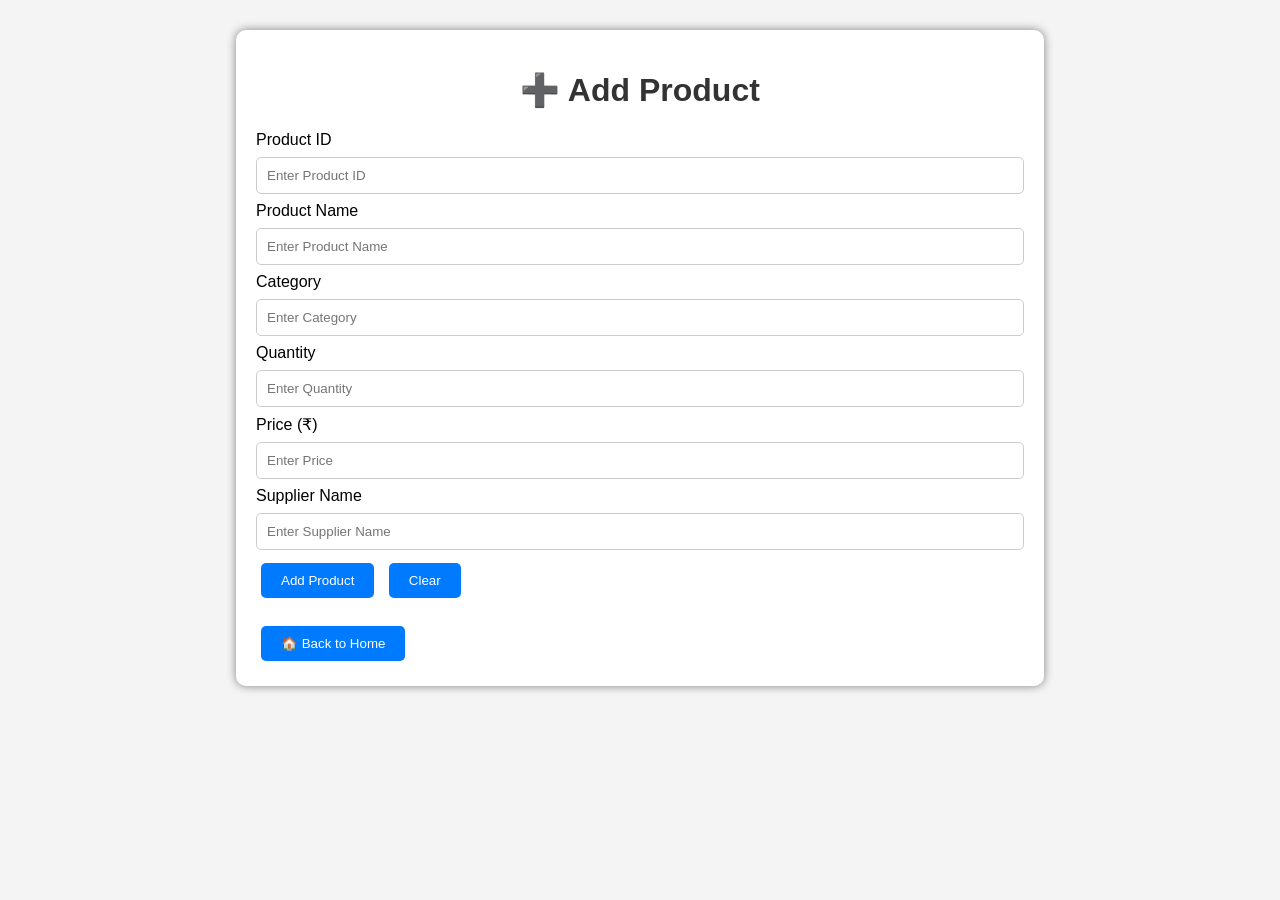
<file: add.html>
<!DOCTYPE html>
<html lang="en">
<head>
    <meta charset="UTF-8">
    <meta name="viewport" content="width=device-width, initial-scale=1.0">
    <title>Add Product</title>
    <link rel="stylesheet" href="style.css">
</head>
<body>

<div class="container">

    <h1>➕ Add Product</h1>

    <form id="productForm">

        <label>Product ID</label>
        <input type="text" id="productId" placeholder="Enter Product ID" required>

        <label>Product Name</label>
        <input type="text" id="productName" placeholder="Enter Product Name" required>

        <label>Category</label>
        <input type="text" id="category" placeholder="Enter Category" required>

        <label>Quantity</label>
        <input type="number" id="quantity" placeholder="Enter Quantity" required>

        <label>Price (₹)</label>
        <input type="number" id="price" placeholder="Enter Price" required>

        <label>Supplier Name</label>
        <input type="text" id="supplier" placeholder="Enter Supplier Name" required>

        <button type="button" onclick="addProduct()">Add Product</button>
        <button type="reset">Clear</button>

    </form>

    <br>

    <a href="index.html">
        <button>🏠 Back to Home</button>
    </a>

</div>

<script src="script.js"></script>

</body>
</html>
</file>
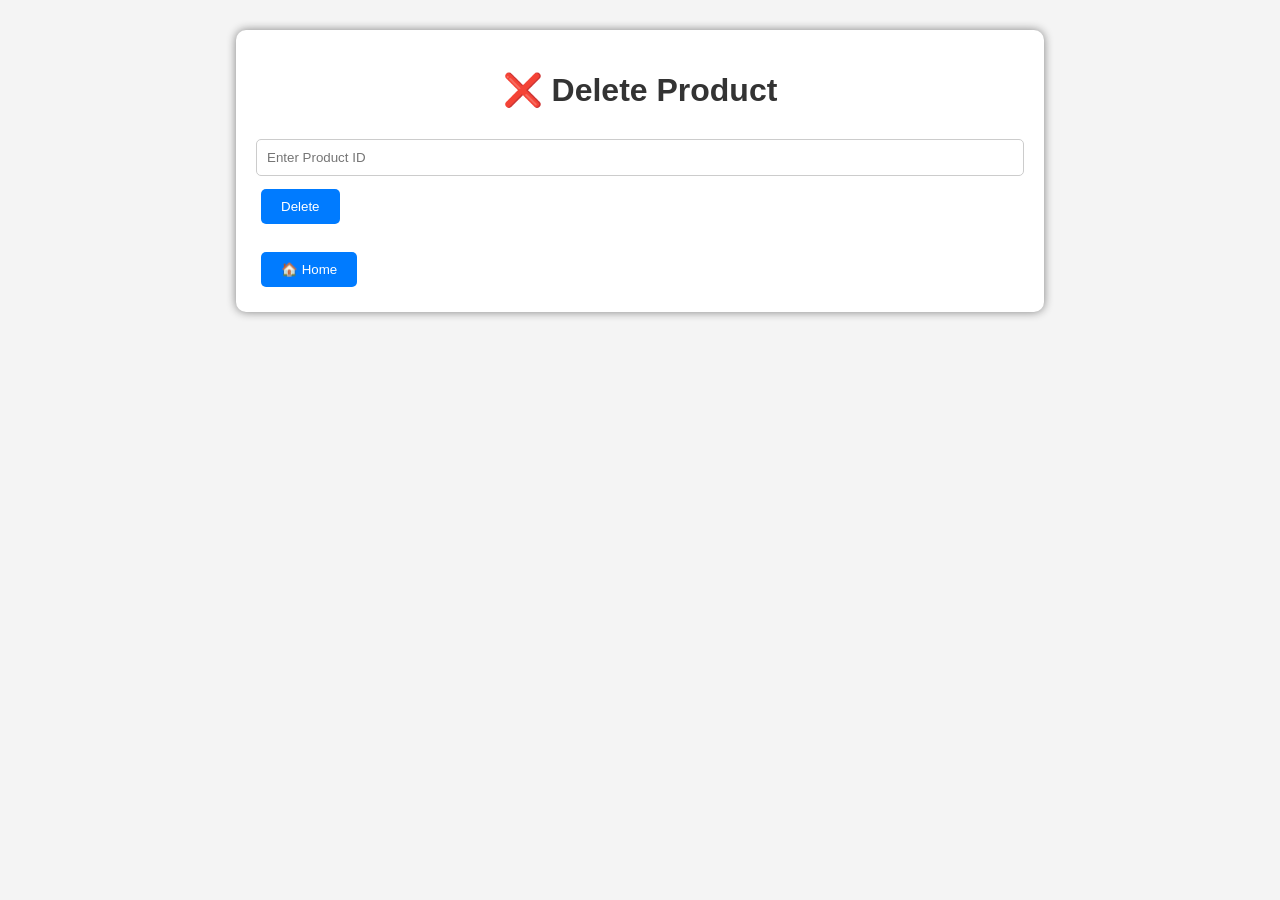
<file: delete.html>
<!DOCTYPE html>
<html>
<head>
    <title>Delete Product</title>
    <link rel="stylesheet" href="style.css">
</head>
<body>

<div class="container">

<h1>❌ Delete Product</h1>

<input type="text" id="deleteId" placeholder="Enter Product ID">

<button onclick="deleteProduct()">Delete</button>

<br><br>

<a href="index.html">
<button>🏠 Home</button>
</a>

</div>

<script src="script.js"></script>

</body>
</html>
</file>
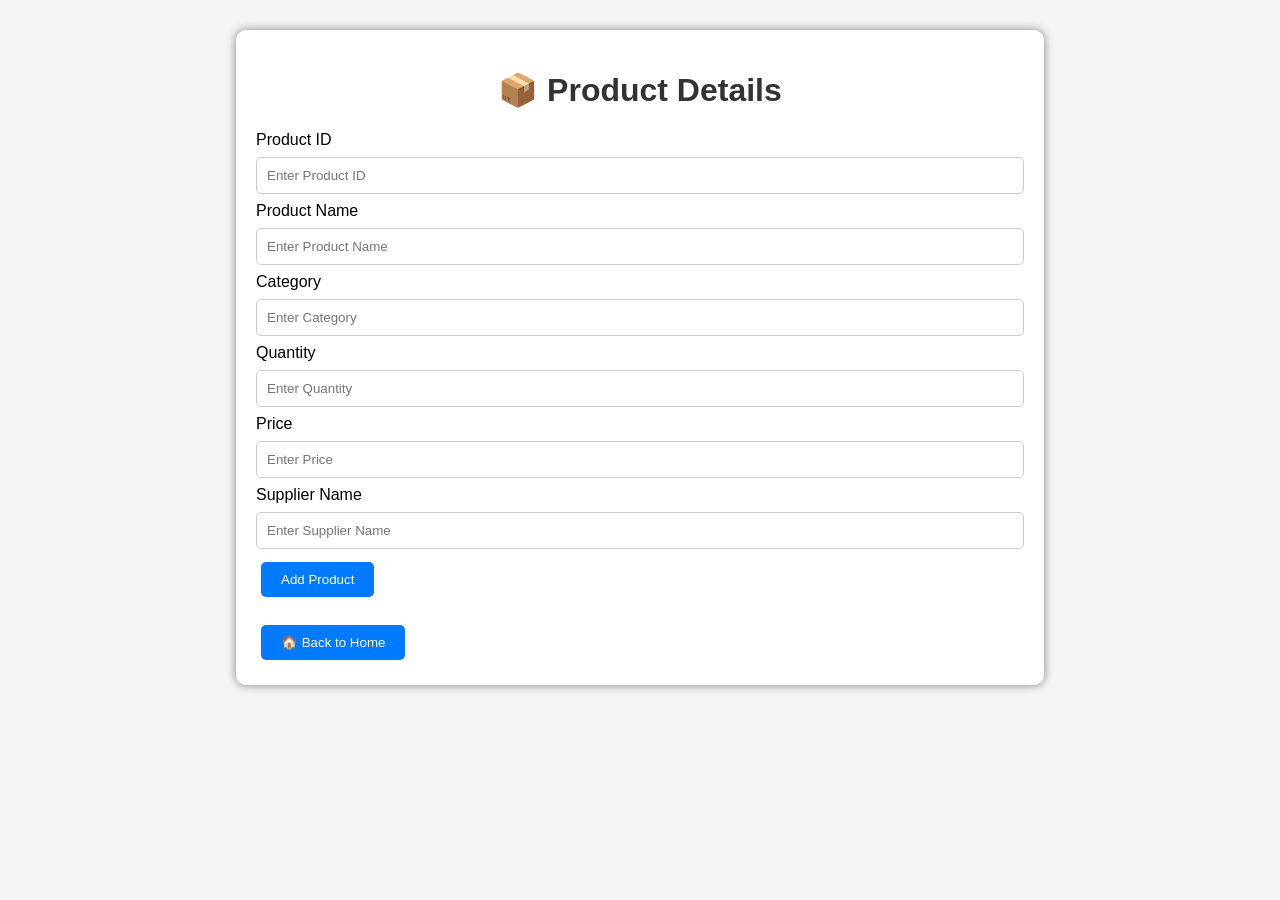
<file: products.html>
<!DOCTYPE html>
<html lang="en">
<head>
    <meta charset="UTF-8">
    <meta name="viewport" content="width=device-width, initial-scale=1.0">
    <title>Products - Inventory Management System</title>
    <link rel="stylesheet" href="style.css">
</head>
<body>

<div class="container">

    <h1>📦 Product Details</h1>

    <form id="productForm">

        <label>Product ID</label>
        <input type="text" id="productId" placeholder="Enter Product ID" required>

        <label>Product Name</label>
        <input type="text" id="productName" placeholder="Enter Product Name" required>

        <label>Category</label>
        <input type="text" id="category" placeholder="Enter Category" required>

        <label>Quantity</label>
        <input type="number" id="quantity" placeholder="Enter Quantity" required>

        <label>Price</label>
        <input type="number" id="price" placeholder="Enter Price" required>

        <label>Supplier Name</label>
        <input type="text" id="supplier" placeholder="Enter Supplier Name" required>

        <button type="button" onclick="addProduct()">Add Product</button>

    </form>

    <br>

    <a href="index.html">
        <button>🏠 Back to Home</button>
    </a>

</div>

<script src="script.js"></script>

</body>
</html>
</file>
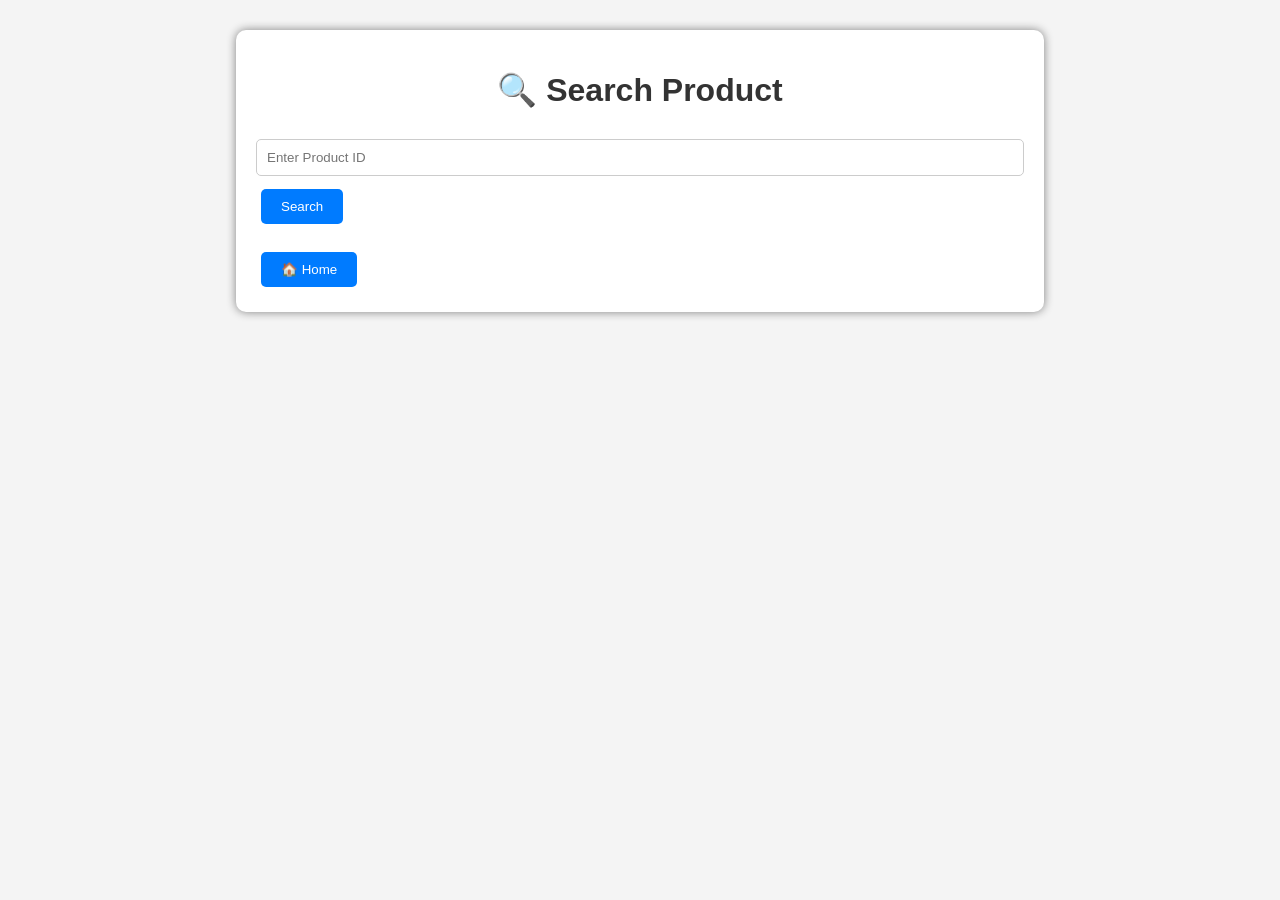
<file: search.html>
<!DOCTYPE html>
<html>
<head>
    <title>Search Product</title>
    <link rel="stylesheet" href="style.css">
</head>
<body>

<div class="container">

<h1>🔍 Search Product</h1>

<input type="text" id="searchId" placeholder="Enter Product ID">

<button onclick="searchProduct()">Search</button>

<div id="result"></div>

<br>

<a href="index.html">
<button>🏠 Home</button>
</a>

</div>

<script src="script.js"></script>

</body>
</html>
</file>
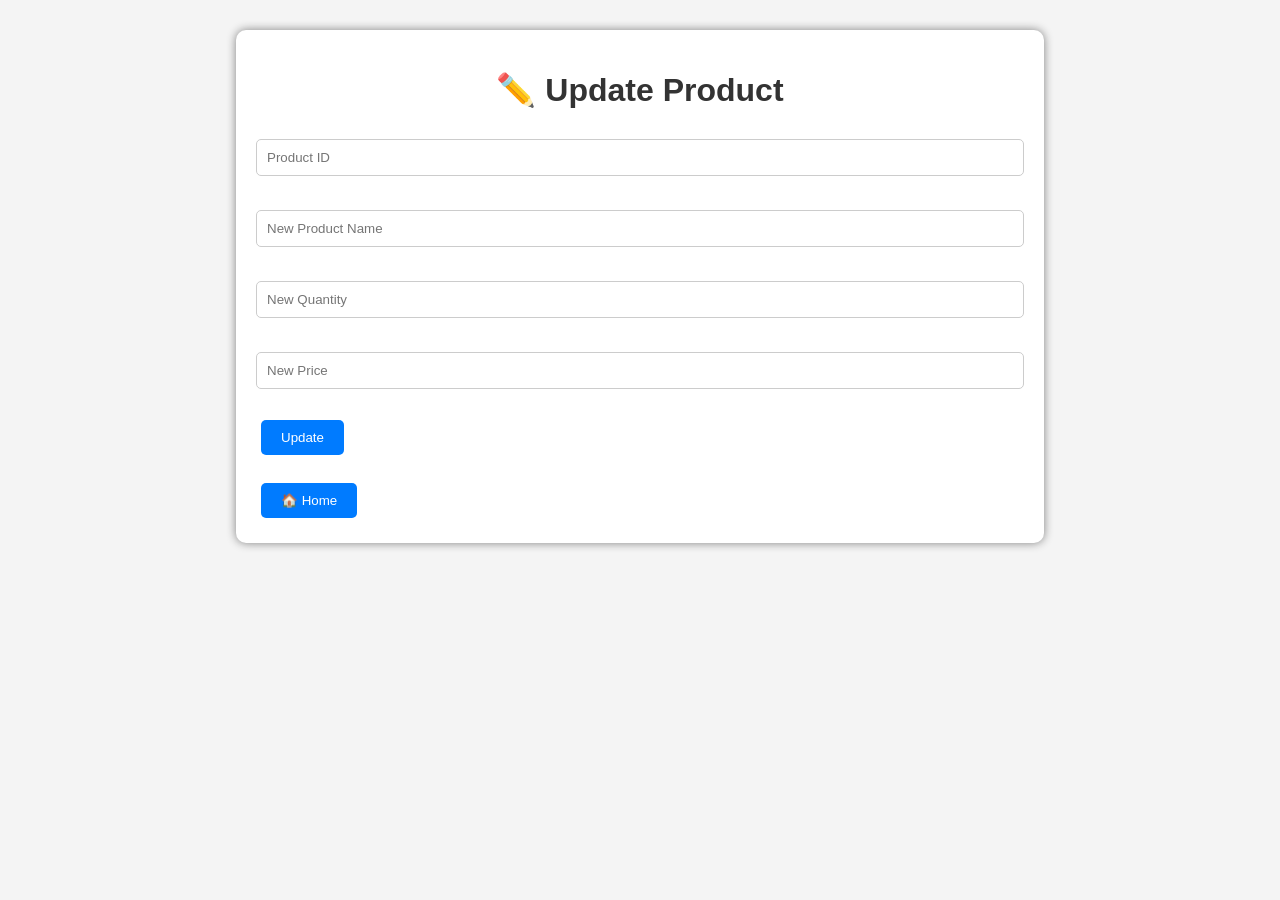
<file: update.html>
<!DOCTYPE html>
<html>
<head>
    <title>Update Product</title>
    <link rel="stylesheet" href="style.css">
</head>
<body>

<div class="container">

<h1>✏️ Update Product</h1>

<input type="text" id="updateId" placeholder="Product ID"><br><br>

<input type="text" id="updateName" placeholder="New Product Name"><br><br>

<input type="number" id="updateQuantity" placeholder="New Quantity"><br><br>

<input type="number" id="updatePrice" placeholder="New Price"><br><br>

<button onclick="updateProduct()">Update</button>

<br><br>

<a href="index.html">
<button>🏠 Home</button>
</a>

</div>

<script src="script.js"></script>

</body>
</html>
</file>
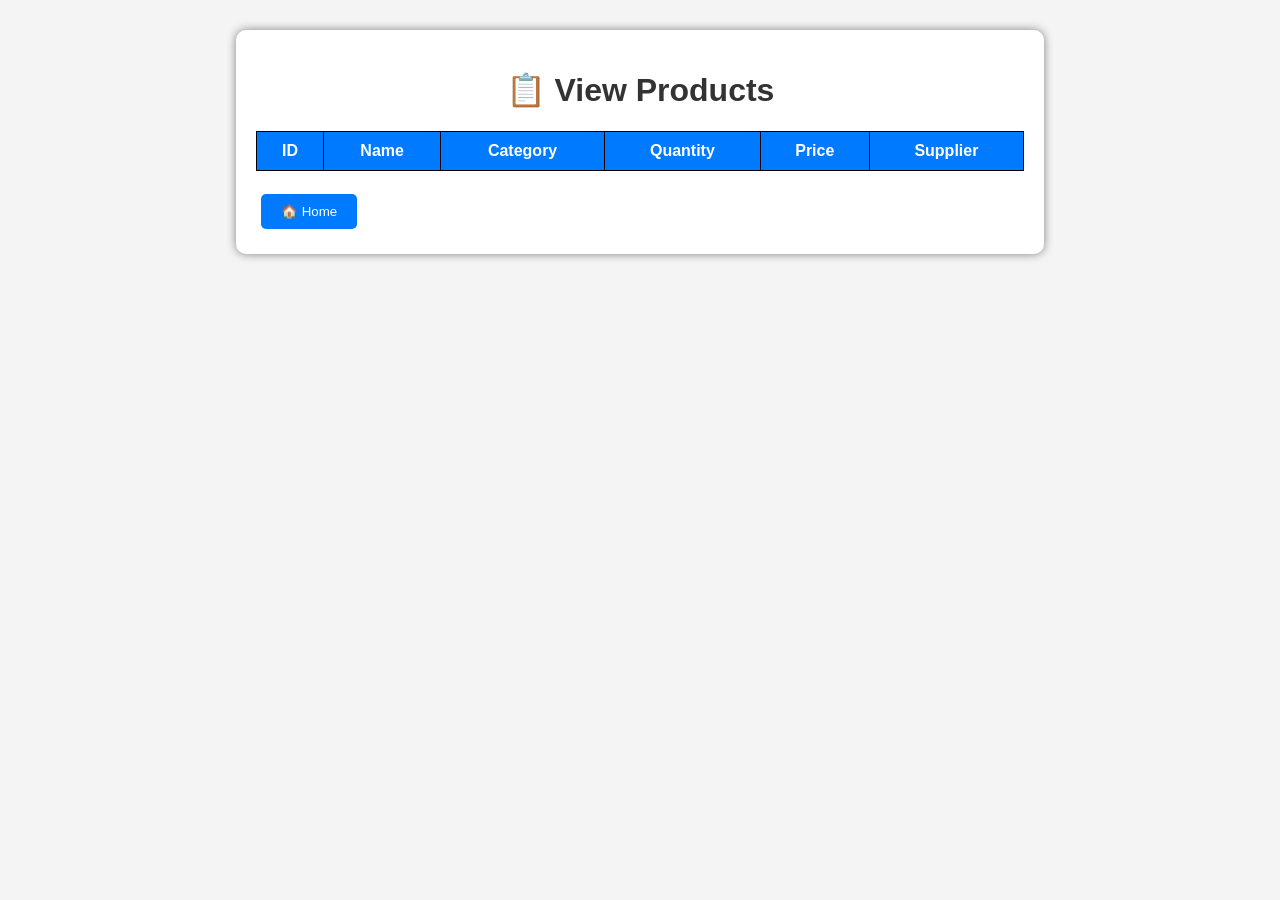
<file: view.html>
<!DOCTYPE html>
<html>
<head>
    <title>View Products</title>
    <link rel="stylesheet" href="style.css">
</head>
<body>

<div class="container">

<h1>📋 View Products</h1>

<table border="1" width="100%">
    <thead>
        <tr>
            <th>ID</th>
            <th>Name</th>
            <th>Category</th>
            <th>Quantity</th>
            <th>Price</th>
            <th>Supplier</th>
        </tr>
    </thead>

    <tbody id="productTable">
    </tbody>

</table>

<br>

<a href="index.html">
<button>🏠 Home</button>
</a>

</div>

<script src="script.js"></script>

</body>
</html>
</file>
<file: style.css>
body{
    font-family: Arial, sans-serif;
    background:#f4f4f4;
    margin:0;
    padding:0;
}

.container{
    width:60%;
    margin:30px auto;
    background:#fff;
    padding:20px;
    border-radius:10px;
    box-shadow:0 0 10px gray;
}

h1{
    text-align:center;
    color:#333;
}

input{
    width:100%;
    padding:10px;
    margin:8px 0;
    border:1px solid #ccc;
    border-radius:5px;
    box-sizing:border-box;
}

button{
    background:#007BFF;
    color:white;
    padding:10px 20px;
    border:none;
    border-radius:5px;
    cursor:pointer;
    margin:5px;
}

button:hover{
    background:#0056b3;
}

table{
    width:100%;
    border-collapse:collapse;
    margin-top:20px;
}

table,th,td{
    border:1px solid black;
}

th{
    background:#007BFF;
    color:white;
}

th,td{
    padding:10px;
    text-align:center;
}

a{
    text-decoration:none;
}
</file>
